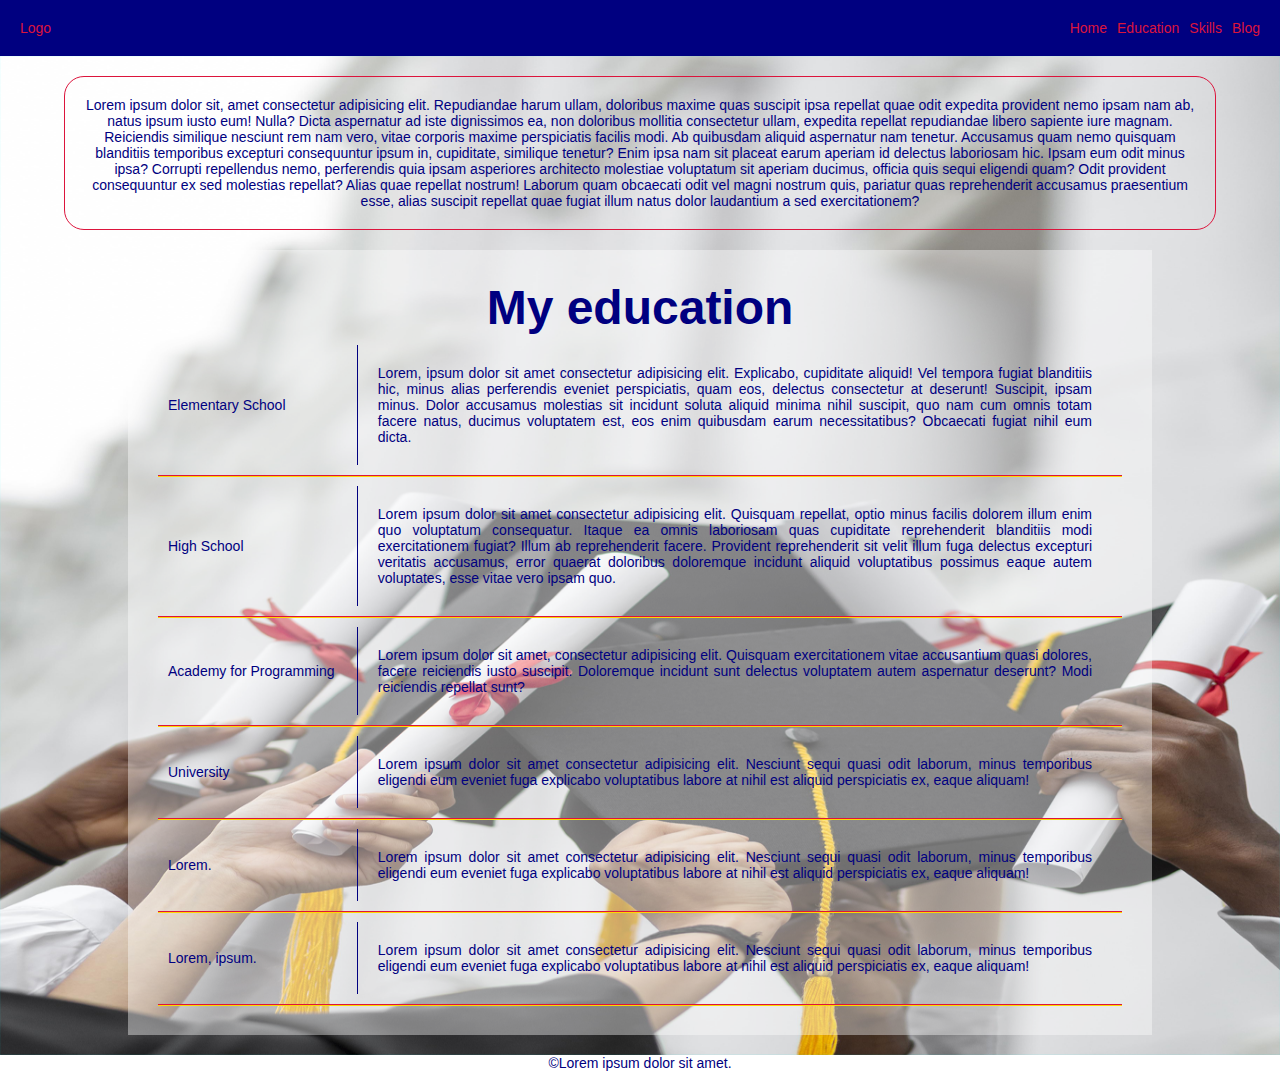
<file: pages/education.html>
<!DOCTYPE html>
<html lang="en">
  <head>
    <meta charset="UTF-8" />
    <meta name="viewport" content="width=device-width, initial-scale=1.0" />
    <title>Document</title>
    <link rel="stylesheet" href="../css/style.css" />
  </head>
  <body>
    <div id="navbar">
      <div id="navbrand">Logo</div>
      <div id="navlist">
        <ul id="list">
          <li><a href="../index.html">Home</a></li>
          <li><a href="./education.html">Education</a></li>
          <li><a href="./skills.html">Skills</a></li>
          <li><a href="#">Blog</a></li>
        </ul>
      </div>
    </div>
    <div id="main" class="education-main">
      <div id="short-intro">
        <p>
          Lorem ipsum dolor sit, amet consectetur adipisicing elit. Repudiandae
          harum ullam, doloribus maxime quas suscipit ipsa repellat quae odit
          expedita provident nemo ipsam nam ab, natus ipsum iusto eum! Nulla?
          Dicta aspernatur ad iste dignissimos ea, non doloribus mollitia
          consectetur ullam, expedita repellat repudiandae libero sapiente iure
          magnam. Reiciendis similique nesciunt rem nam vero, vitae corporis
          maxime perspiciatis facilis modi. Ab quibusdam aliquid aspernatur nam
          tenetur. Accusamus quam nemo quisquam blanditiis temporibus excepturi
          consequuntur ipsum in, cupiditate, similique tenetur? Enim ipsa nam
          sit placeat earum aperiam id delectus laboriosam hic. Ipsam eum odit
          minus ipsa? Corrupti repellendus nemo, perferendis quia ipsam
          asperiores architecto molestiae voluptatum sit aperiam ducimus,
          officia quis sequi eligendi quam? Odit provident consequuntur ex sed
          molestias repellat? Alias quae repellat nostrum! Laborum quam
          obcaecati odit vel magni nostrum quis, pariatur quas reprehenderit
          accusamus praesentium esse, alias suscipit repellat quae fugiat illum
          natus dolor laudantium a sed exercitationem?
        </p>
      </div>
      <div id="education">
        <div id="education-title">
          <h1>My education</h1>
        </div>
        <div id="education-card">
          <div id="card-title">Elementary School</div>
          <div id="card-info">
            Lorem, ipsum dolor sit amet consectetur adipisicing elit. Explicabo,
            cupiditate aliquid! Vel tempora fugiat blanditiis hic, minus alias
            perferendis eveniet perspiciatis, quam eos, delectus consectetur at
            deserunt! Suscipit, ipsam minus. Dolor accusamus molestias sit
            incidunt soluta aliquid minima nihil suscipit, quo nam cum omnis
            totam facere natus, ducimus voluptatem est, eos enim quibusdam earum
            necessitatibus? Obcaecati fugiat nihil eum dicta.
          </div>
        </div>
        <div id="education-card">
          <div id="card-title">High School</div>
          <div id="card-info">
            Lorem ipsum dolor sit amet consectetur adipisicing elit. Quisquam
            repellat, optio minus facilis dolorem illum enim quo voluptatum
            consequatur. Itaque ea omnis laboriosam quas cupiditate
            reprehenderit blanditiis modi exercitationem fugiat? Illum ab
            reprehenderit facere. Provident reprehenderit sit velit illum fuga
            delectus excepturi veritatis accusamus, error quaerat doloribus
            doloremque incidunt aliquid voluptatibus possimus eaque autem
            voluptates, esse vitae vero ipsam quo.
          </div>
        </div>
        <div id="education-card">
          <div id="card-title">Academy for Programming</div>
          <div id="card-info">
            Lorem ipsum dolor sit amet, consectetur adipisicing elit. Quisquam
            exercitationem vitae accusantium quasi dolores, facere reiciendis
            iusto suscipit. Doloremque incidunt sunt delectus voluptatem autem
            aspernatur deserunt? Modi reiciendis repellat sunt?
          </div>
        </div>
        <div id="education-card">
          <div id="card-title">University</div>
          <div id="card-info">
            Lorem ipsum dolor sit amet consectetur adipisicing elit. Nesciunt
            sequi quasi odit laborum, minus temporibus eligendi eum eveniet fuga
            explicabo voluptatibus labore at nihil est aliquid perspiciatis ex,
            eaque aliquam!
          </div>
        </div>
        <div id="education-card">
          <div id="card-title">Lorem.</div>
          <div id="card-info">
            Lorem ipsum dolor sit amet consectetur adipisicing elit. Nesciunt
            sequi quasi odit laborum, minus temporibus eligendi eum eveniet fuga
            explicabo voluptatibus labore at nihil est aliquid perspiciatis ex,
            eaque aliquam!
          </div>
        </div>
        <div id="education-card">
          <div id="card-title">Lorem, ipsum.</div>
          <div id="card-info">
            Lorem ipsum dolor sit amet consectetur adipisicing elit. Nesciunt
            sequi quasi odit laborum, minus temporibus eligendi eum eveniet fuga
            explicabo voluptatibus labore at nihil est aliquid perspiciatis ex,
            eaque aliquam!
          </div>
        </div>
      </div>
    </div>
    <div id="footer"><p>&copy;Lorem ipsum dolor sit amet.</p></div>
  </body>
</html>
</file>
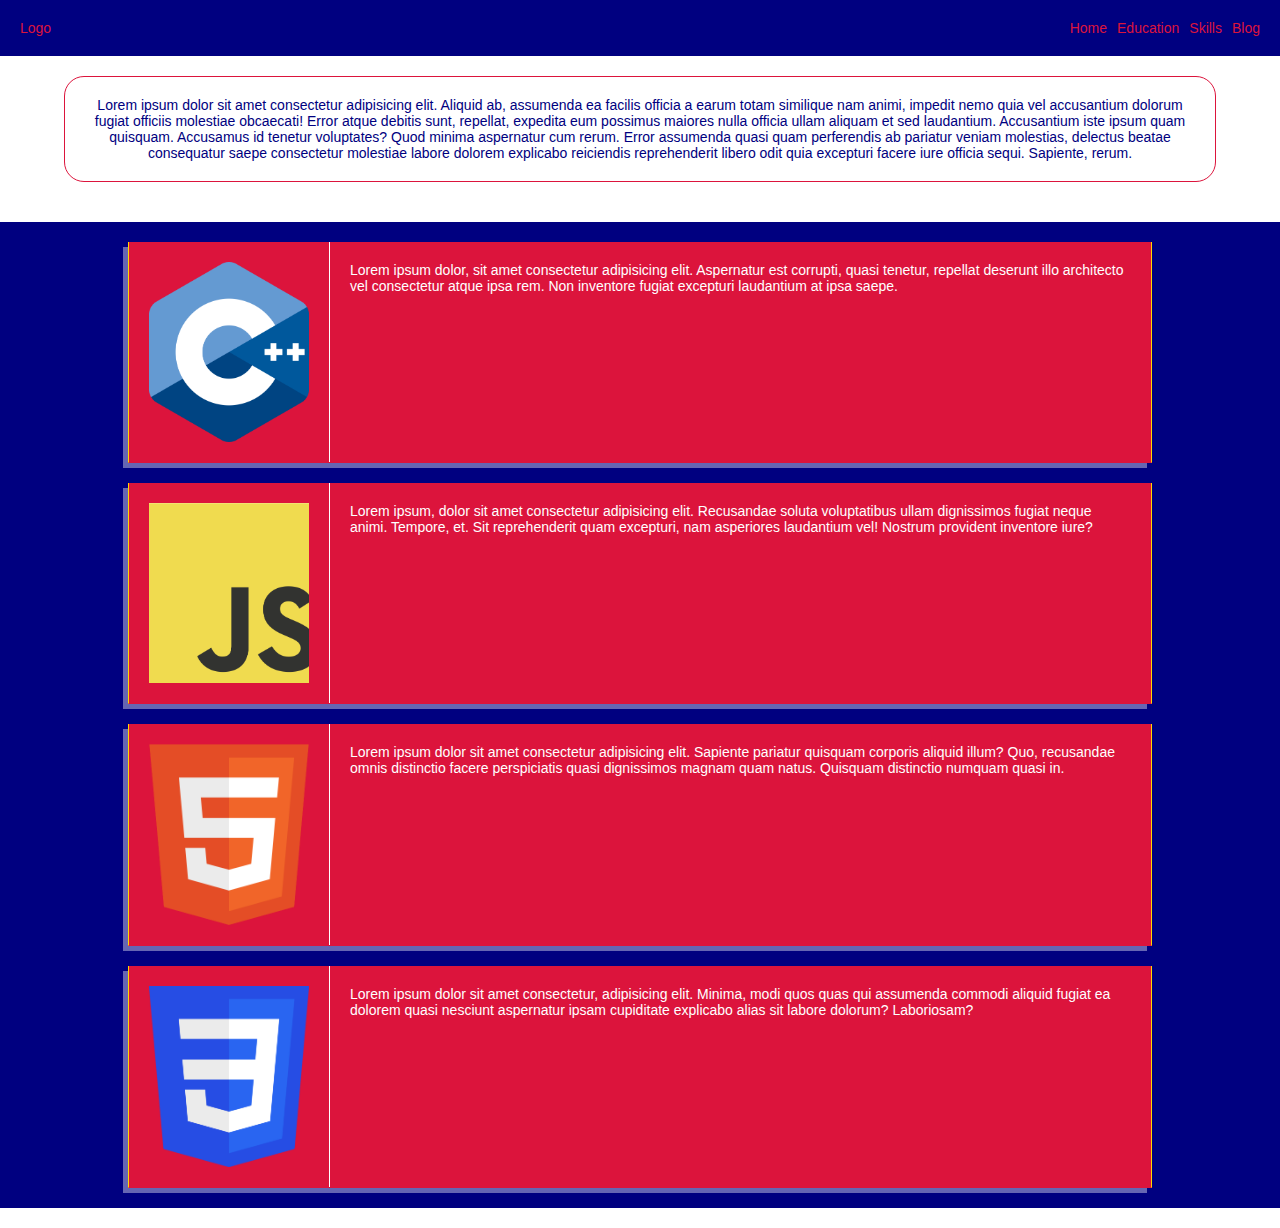
<file: pages/skills.html>
<!DOCTYPE html>
<html lang="en">
  <head>
    <meta charset="UTF-8" />
    <meta name="viewport" content="width=device-width, initial-scale=1.0" />
    <title>Document</title>
    <link rel="stylesheet" href="../css/style.css" />
  </head>
  <body>
    <div id="navbar">
      <div id="navbrand">Logo</div>
      <div id="navlist">
        <ul id="list">
          <li><a href="#">Home</a></li>
          <li><a href="./education.html">Education</a></li>
          <li><a href="./skills.html">Skills</a></li>
          <li><a href="#">Blog</a></li>
        </ul>
      </div>
    </div>
    <div id="main" class="skills-main">
      <div id="short-intro" class="skills-intro">
        <p>
          Lorem ipsum dolor sit amet consectetur adipisicing elit. Aliquid ab,
          assumenda ea facilis officia a earum totam similique nam animi,
          impedit nemo quia vel accusantium dolorum fugiat officiis molestiae
          obcaecati! Error atque debitis sunt, repellat, expedita eum possimus
          maiores nulla officia ullam aliquam et sed laudantium. Accusantium
          iste ipsum quam quisquam. Accusamus id tenetur voluptates? Quod minima
          aspernatur cum rerum. Error assumenda quasi quam perferendis ab
          pariatur veniam molestias, delectus beatae consequatur saepe
          consectetur molestiae labore dolorem explicabo reiciendis
          reprehenderit libero odit quia excepturi facere iure officia sequi.
          Sapiente, rerum.
        </p>
      </div>
      <div id="skills">
        <div id="skills-cards">
          <div id="skills-card">
            <img src="../assets/CPP_Logo.png" alt="" />
            <p>
              Lorem ipsum dolor, sit amet consectetur adipisicing elit.
              Aspernatur est corrupti, quasi tenetur, repellat deserunt illo
              architecto vel consectetur atque ipsa rem. Non inventore fugiat
              excepturi laudantium at ipsa saepe.
            </p>
          </div>
          <div id="skills-card">
            <img src="../assets/JS.png" alt="" />
            <p>
              Lorem ipsum, dolor sit amet consectetur adipisicing elit.
              Recusandae soluta voluptatibus ullam dignissimos fugiat neque
              animi. Tempore, et. Sit reprehenderit quam excepturi, nam
              asperiores laudantium vel! Nostrum provident inventore iure?
            </p>
          </div>
          <div id="skills-card">
            <img src="../assets/HTML5_logo.png" alt="" />
            <p>
              Lorem ipsum dolor sit amet consectetur adipisicing elit. Sapiente
              pariatur quisquam corporis aliquid illum? Quo, recusandae omnis
              distinctio facere perspiciatis quasi dignissimos magnam quam
              natus. Quisquam distinctio numquam quasi in.
            </p>
          </div>
          <div id="skills-card">
            <img src="../assets/CSS3_logo.png" alt="" />
            <p>
              Lorem ipsum dolor sit amet consectetur, adipisicing elit. Minima,
              modi quos quas qui assumenda commodi aliquid fugiat ea dolorem
              quasi nesciunt aspernatur ipsam cupiditate explicabo alias sit
              labore dolorum? Laboriosam?
            </p>
          </div>
        </div>
      </div>
    </div>
  </body>
</html>
</file>
<file: css/style.css>
@import url("./variables.css");
* {
  margin: 0;
  box-sizing: border-box;
  font-family: Arial, Helvetica, sans-serif;
  font-size: 14px;
}
body {
  background-color: var(--secondary-color);
  color: var(--primary-color);
}
#navbar {
  display: flex;
  justify-content: space-between;
  align-items: center;
  padding: 20px;
  background-color: var(--primary-color);
}
#navbrand {
  color: var(--accent-color);
}
#navbrand:hover {
  color: var(--highlight-color);
}
a {
  color: var(--accent-color);
  text-decoration: none;
}
a:hover {
  color: var(--highlight-color);
}
#navbar #navlist #list {
  display: flex;
  gap: 10px;
  list-style: none;
}
#cover {
  display: flex;
  align-items: center;
  justify-content: space-around;
}
#cover img {
  width: 100%;
  height: 100%;
}
#cover #heading {
  display: flex;
  position: absolute;
  text-align: center;
  flex-direction: column;
  margin: auto;
  width: 80%;
  color: var(--highlight-color);
}

#main #bio {
  display: flex;
  justify-content: space-between;
  width: 80%;
  margin: auto;
  gap: 20px;
  padding: 20px;
  background-color: white;
  margin-top: 20px;
  border: 1px solid gray;
  border-radius: 10px;
  box-shadow: -3px 2px var(--primary-color);
}

#main #bio #image {
  width: 40%;
  display: flex;
  justify-content: space-around;
}
#main #bio #image #image-wrapper img {
  width: 100%;
  height: 100%;
}
#main #bio #content {
  display: flex;
  flex-direction: column;
  gap: 5px;
  padding: 10px;
  padding-left: 5px;
  border-left: 1px solid black;
}
#skills {
  display: flex;
  flex-direction: column;
  margin-top: 40px;
  height: 100%;
  padding: 20px 0;
  background-color: var(--primary-color);
  color: var(--secondary-color);
  align-items: center;
}
#skills #title {
  padding: 20px;
}
#skills #cards {
  display: flex;
  flex-direction: row;
  justify-content: space-between;
  gap: 10px;
  width: 80%;
  margin: auto;
  padding: 20px 0;
}
#skills #cards #card {
  display: flex;
  flex-direction: column;
  width: 20%;
  text-align: center;
  height: 100%;
  justify-content: space-around;
  gap: 10px;
}
#skills #cards #card img {
  height: 100%;
}
#footer {
  background-color: var(--secondary-color);
  width: 100%;
  display: flex;
  align-items: center;
  justify-content: space-around;
}
.skills-main {
  padding: 20px 0;
}
.education-main {
  background-color: aqua;
  background-image: url("../assets/Uni.png");
  background-size: 100% 100%;
  background-repeat: no-repeat;
  padding: 20px 0;
  /* height: 100vh; */
  display: flex;
  flex-direction: column;
  align-items: center;
}
#main #short-intro {
  padding: 20px;
  margin: auto;
  width: 90%;
  text-align: center;
  border: 1px solid var(--accent-color);
  border-radius: 20px;
  margin-bottom: 20px;
}
#main #education {
  width: 80%;
  margin: auto;
  display: flex;
  flex-direction: column;
  padding: 30px;
  background-color: rgba(255, 255, 255, 0.4);

  color: var(--primary-color);
  /* opacity: 60%; */
}
#main #education #education-card #card-title {
  width: 20%;
}
#main #education #education-card {
  display: flex;
  justify-content: space-between;
  align-items: center;
  border-bottom: 1px solid var(--accent-color);
  padding: 10px;
  box-shadow: 0px 1px var(--highlight-color);
}
#main #education #education-card #card-info {
  text-align: justify;
  width: 80%;
  border-left: 1px solid var(--primary-color);
  padding: 20px;
}
#main #education #education-title h1 {
  text-align: center;
  font-size: 48px;
}
#main #skills #short-intro {
  padding: 20px;
  margin-top: 20px;
}
#main #skills #skills-cards {
  display: flex;
  flex-direction: column;
  gap: 20px;
  height: 25%;
  width: 80%;
  margin: auto;
}
#main #skills #skills-cards #skills-card {
  display: flex;
  flex-direction: row;
  border-left: 1px solid var(--highlight-color);
  border-right: 1px solid var(--highlight-color);
  border-bottom: 1px solid var(--accent-color);
  box-shadow: -5px 5px rgba(255, 255, 255, 0.4);
  background-color: var(--accent-color);
}
#main #skills #skills-cards #skills-card img {
  width: 200px;
  padding: 20px;
}
#main #skills #skills-cards #skills-card p {
  border-left: 1px solid var(--secondary-color);
  padding: 20px;
}
</file>
